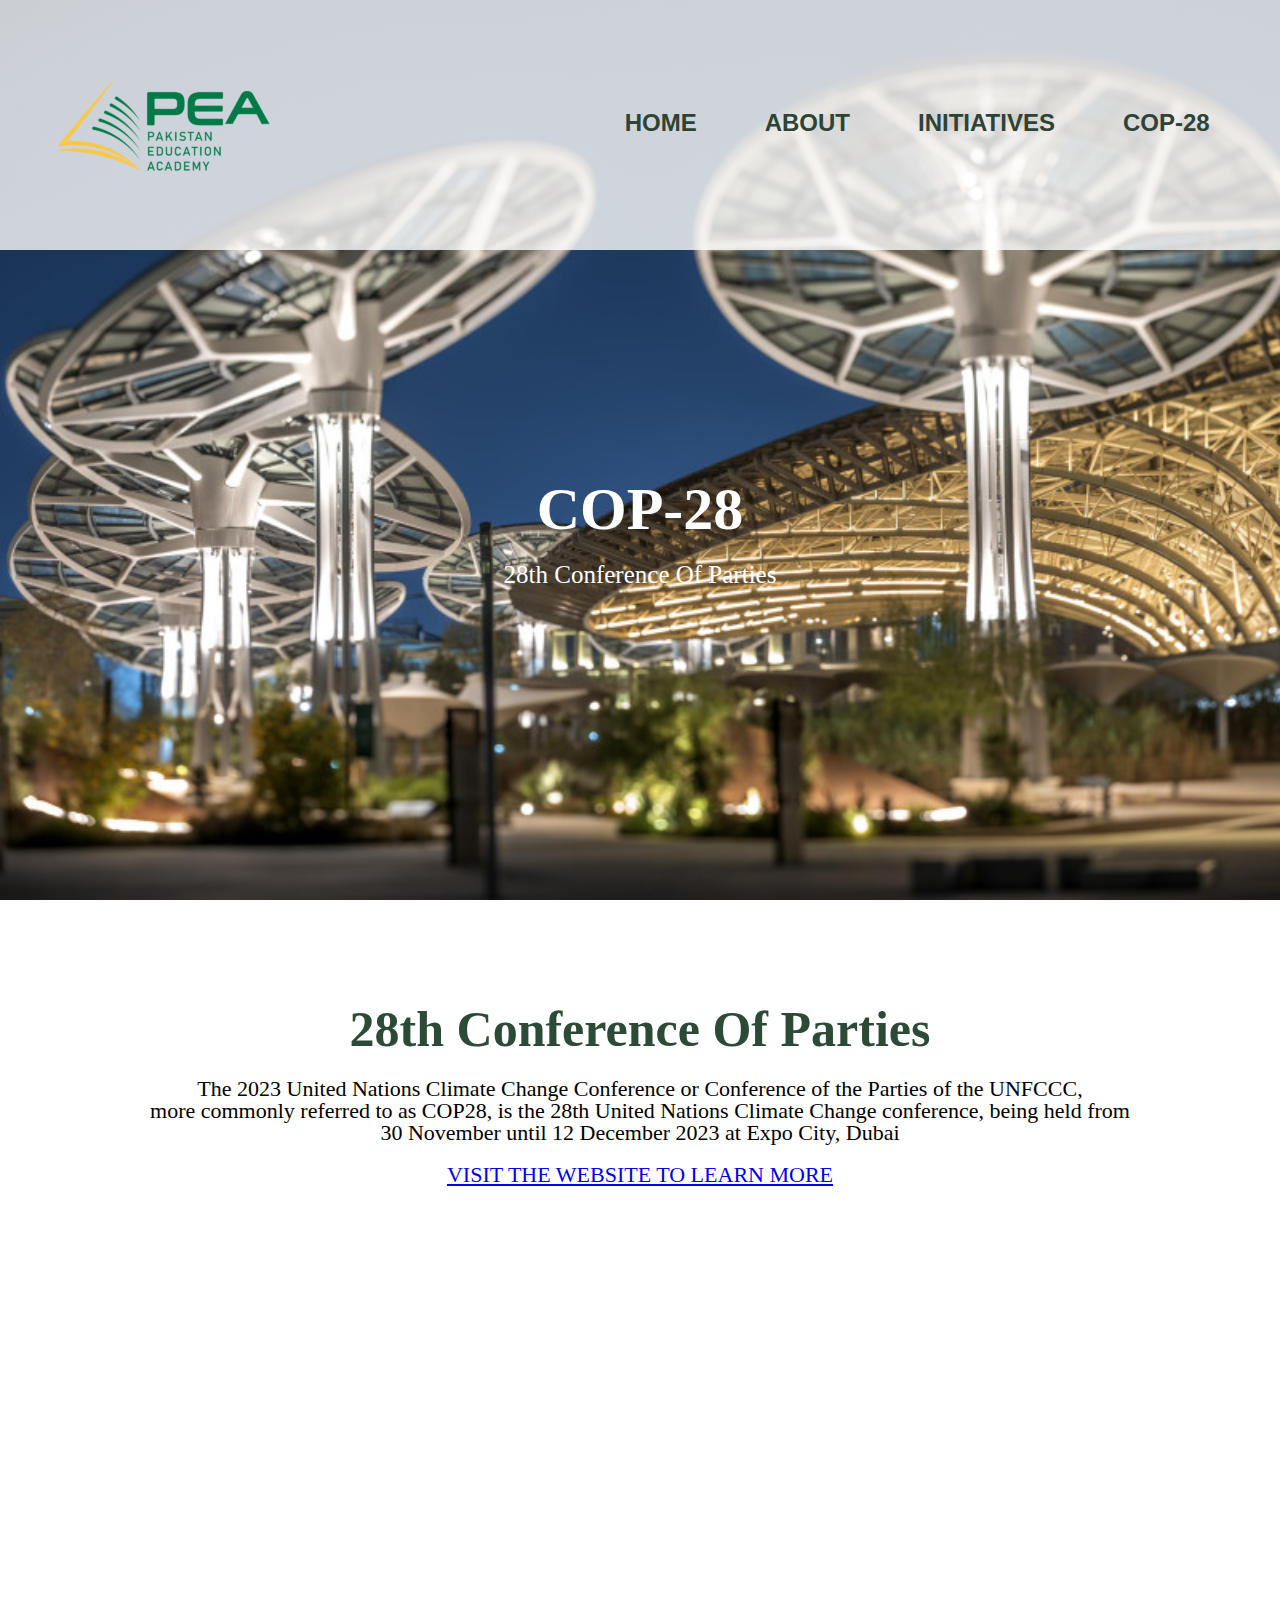
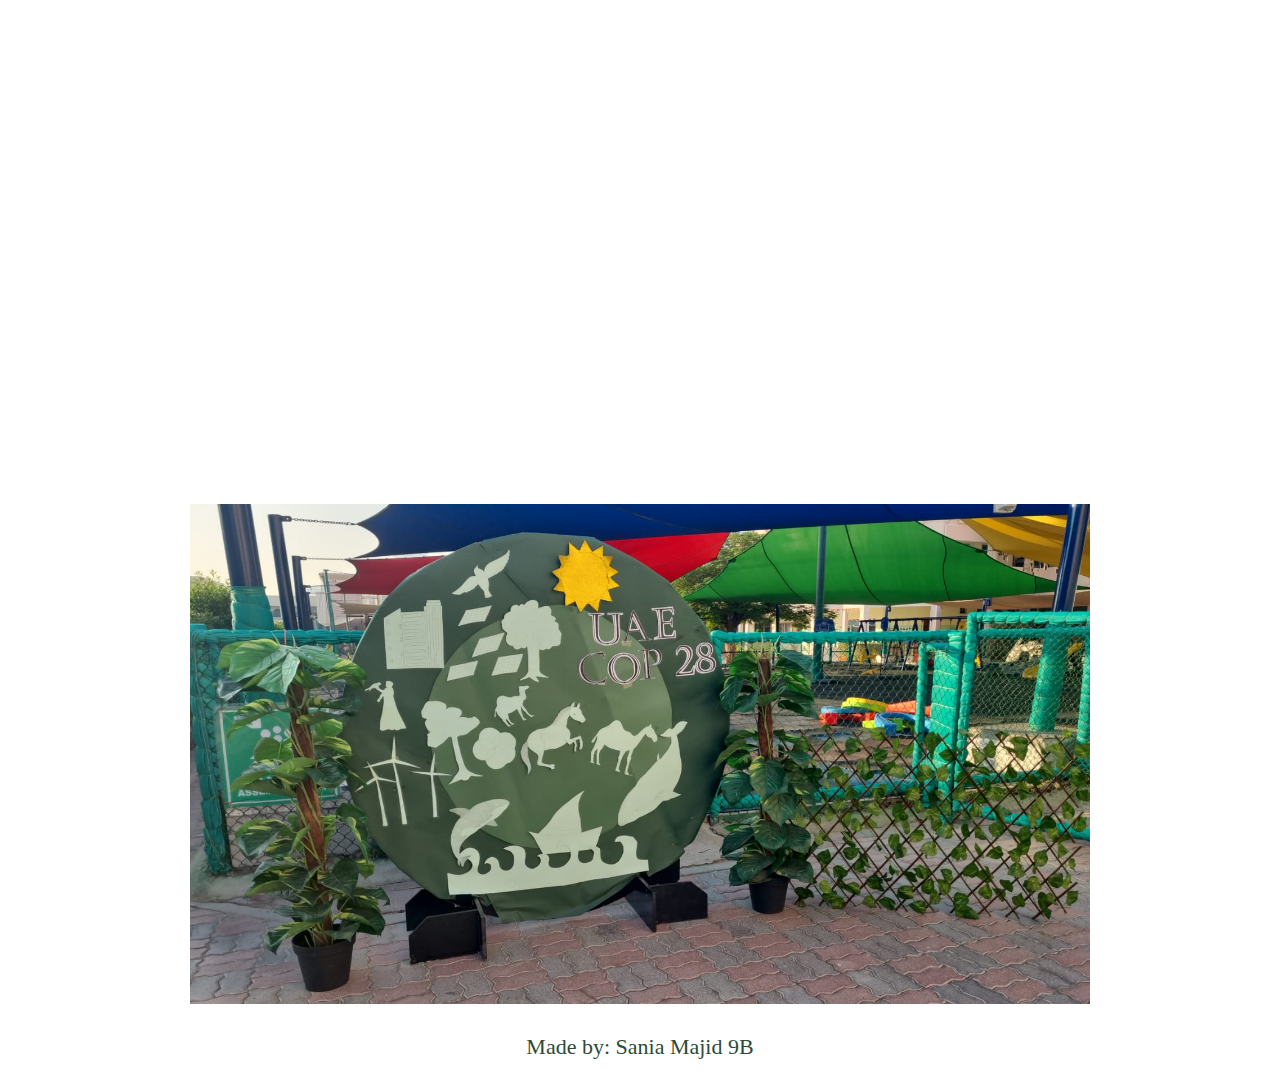
<file: cop 28.html>
<html>
 <head>
   <title>Working towards a Sustainable Earth</title>
   <link rel="stylesheet" href="sustainability.css">
 </head>
 <body>


  <section class="sub-header1">
    <nav>
      <img src="logo.png">
      <div class="nav-links">
        <ul>
          <li><a href="SUSTAINABILITY WEB.html">HOME</a></li>
          <li><a href="about.html">ABOUT</a></li>
          <li><a href="initiatives.html">INITIATIVES</a></li>
          <li><a href="cop 28.html">COP-28</a></li>
        </ul>
      </div>
    </nav>
  </section>

  <div class="text-box">
    <h1>COP-28</h1>
    <p>28th Conference Of Parties</p>
  </div>

<section class="conference">
  <h1>28th Conference Of Parties</h1>
  <p>The 2023 United Nations Climate Change Conference or Conference of the Parties of the UNFCCC, <br>
    more commonly referred to as COP28, is the 28th United Nations Climate Change conference, being held 
    from 30 November until 12 December 2023 at Expo City, Dubai</p>
    <a href="https://www.cop28.com/en/">VISIT THE WEBSITE TO LEARN MORE</a>
  </section>

  <iframe width="1300" height="700" src="https://www.youtube.com/embed/5trunyK2YBs?si=-7d5sKd__yWRON96&amp;start=60" title="YouTube video player" frameborder="0" allow="accelerometer; autoplay; clipboard-write; encrypted-media; gyroscope; picture-in-picture; web-share" allowfullscreen></iframe>

  <section class="img">
  <center> <img src="cop.jpeg" height="500" width="900"> </center>
  </section>
  <section class="end"><center><p>Made by: Sania Majid 9B</p></center></section>

 </body>
</html>
</file>
<file: sustainability.css>
*{
    margin: 0;
    padding: 0;
    box-sizing: border-box;
}
.header{
    min-height: 10vh;
    min-height: 100%;
    background-image: url(green\ bg.jpg);
    background-position: center;
    background-size: cover;
    position: relative;
}
nav{
    
    background: linear-gradient(rgba(255, 255, 255, 0.788),rgba(255, 255, 255, 0.788));
    display: flex;
    padding: 0% 3%;
    justify-content: space-between;
    align-items: center;
}
nav img{
    width: 250; 
}
.nav-links{
    flex: 1;
    text-align: right;
}
.nav-links ul li{
    list-style: none;
    display: inline-block;
    padding: 8 12;
    position: relative;
}
.nav-links ul li a{
    color: rgb(46, 66, 53);
    text-decoration: solid;
    font-size: 24;
    font-family: Arial, Helvetica, sans-serif;
    font-weight: bold;
}
.nav-links ul li::after{
    content: '';
    width: 0;
    height: 4;
    background-color: rgb(34, 92, 46);
    display: block;
    margin: auto;
    transition: 0.5s;
}
.nav-links ul li:hover::after{
    width: 90;
}
.text-box{
    width: 90%;
    color: rgb(255, 255, 255);
    text-align: center;
    position: absolute;
    top: 60%;
    left: 50%;
    transform: translate(-50%,-50%);
    text-align: center;
}
.text-box h1{
    font-size: 60;
    color: #ffffff;
}
.text-box p{
    font-size: 25;
    font-weight:400 ;
    color: #ffffff;
}
.middle{
    width: 80%;
    margin: auto;
    text-align: center;
    padding-top: 100px;
}
h1{
    color: #2b4b36;
    font-size: 50px;
    font-weight: 600;
}
p{
    font-size: 22px;
    font-weight: 300;
    line-height: 22px;
    padding: 20px;

}
.row{
    margin: 5%;
    display: flex;
    justify-content: space-between;
}
.middle-col{
    flex-basis: 31%;
    background: #88aa94;
    border-radius: 10px;
    margin-bottom: 5%;
    padding: 20px 12px;
    box-sizing: border-box;
    transition: 0.5s;
}
.middle-col img{
    width: 250;
}
h3{
    text-align: center;
    font-weight: 600;
    margin: 10px 0;
    font-size: 30;
}
.middle-col:hover{
    box-shadow: 0 0 50px 0 rgba(1, 73, 31, 0.644);
}
.end p{
    color: #2b4b36;
}

/*-----INITIATIVES------*/

.sub-header{
    min-height: 10vh;
    min-height: 100%;
    background-position: center;
    background-size: cover;
    position: relative;
}
.bg{
    position: absolute;
    right: 0;
    bottom: 0;
    z-index: -1;
}

.ini{
    margin: 90px 0;
    background-image: url(infrastructure.webp);
    background-size: cover;
    background-position: center;
    border-radius: 10px;
    padding: 5%;
}
.ini h3{
    font-size: 50px;
    line-height: 2;
    color: rgb(15, 2, 70);
    text-align: center;
}
.ini p{
    font-size: 30px;
    color: #192c81;
    font-weight:450;
    margin: 10px;
    text-align: center;

}

.ini2{
    margin: 80px 0;
    background-image: url(C.webp);
    background-size: cover;
    background-position: center;
    border-radius: 10px;
    padding: 5%;
}
.ini2 h3{
    font-size: 50px;
    line-height: 2;
    color: rgb(15, 2, 70);
    text-align: center;
}
.ini2 p{
    font-size: 30px;
    color: #192c81;
    font-weight:450;
    margin: 10px;
    text-align: center;

}

.ini3{
    margin: 80px 0;
    background-image: url(e.webp);
    background-size: cover;
    background-position: center;
    border-radius: 10px;
    padding: 5%;
}
.ini3 h3{
    font-size: 50px;
    line-height: 2;
    color: rgb(15, 2, 70);
    text-align: center;
}
.ini3 p{
    font-size: 30px;
    color: #192c81;
    font-weight:450;
    margin: 10px;
    text-align: center;

}

.ini4{
    margin: 80px 0;
    background-image: url(n.webp);
    background-size: cover;
    background-position: center;
    border-radius: 10px;
    padding: 5%;
}
.ini4 h3{
    font-size: 50px;
    line-height: 2;
    color: rgb(15, 2, 70);
    text-align: center;
}
.ini4 p{
    font-size: 30px;
    color: #192c81;
    font-weight:450;
    margin: 10px;
    text-align: center;

}

.ini5{
    margin: 80px 0;
    background-image: url(G.webp);
    background-size: cover;
    background-position: center;
    border-radius: 10px;
    padding: 5%;
}
.ini5 h3{
    font-size: 50px;
    line-height: 2;
    color: rgb(15, 2, 70);
    text-align: center;
}
.ini5 p{
    font-size: 30px;
    color: #192c81;
    font-weight:450;
    margin: 10px;
    text-align: center;

}

.ini6{
    margin: 80px 0;
    background-image: url(f.webp);
    background-size: cover;
    background-position: center;
    border-radius: 10px;
    padding: 5%;
}
.ini6 h3{
    font-size: 50px;
    line-height: 2;
    color: rgb(15, 2, 70);
    text-align: center;
}
.ini6 p{
    font-size: 30px;
    color: #192c81;
    font-weight:450;
    margin: 10px;
    text-align: center;

}

.ini7{
    margin: 80px 0;
    background-image: url(.webp);
    background-size: cover;
    background-position: center;
    border-radius: 10px;
    padding: 5%;
}
.ini7 h3{
    font-size: 50px;
    line-height: 2;
    color: rgb(15, 2, 70);
    text-align: center;
}
.ini7 p{
    font-size: 30px;
    color: #192c81;
    font-weight:450;
    margin: 10px;
    text-align: center;

}
.initiatives{
    width: 80%;
    margin: auto;
    text-align: center;
    padding-top: 100px;
}
.initiatives h1{
    color: #2b4b36;
    font-size: 50px;
    font-weight: 600;
}
.initiatives p{
    font-size: 30px;
    font-weight: 300;
    line-height: 22px;
    padding: 20px;
}

/*------ABOUT------*/
.sub-header{
    min-height: 10vh;
    min-height: 100%;
    background-position: center;
    background-size: cover;
    position: relative;
}
.sdg{
    display: grid;
    grid-template-columns: repeat(auto, minmax(200px, 1fr));
    grid-gap: 30px;
}
.sdg div img{
    margin: 6%;
    width: 20%;
    border-radius: 10px;
}

/*-------cop28---------*/
.sub-header1{
    min-height: 10vh;
    min-height: 100%;
    background-image: url(cop28.jpg);
    background-position: center;
    background-size: cover;
    position: relative;
}
.conference{
    width: 80%;
    margin: auto;
    text-align: center;
    padding-top: 100px;
}
h1{
    color: #2b4b36;
    font-size: 50px;
    font-weight: 600;
}
p{
    font-size: 22px;
    font-weight: 300;
    line-height: 22px;
    padding: 20px;
}
a{
    font-size: 22px;
    font-weight: 300;
    line-height: 22px;
    padding: 20px;
}
iframe{
    align-items: center;
    margin: 8%;
}
.week{
    margin: 1%;
    align-items: center;
}
.img{
    margin: 1%;
}
.school{
    margin: 2%
}
</file>
